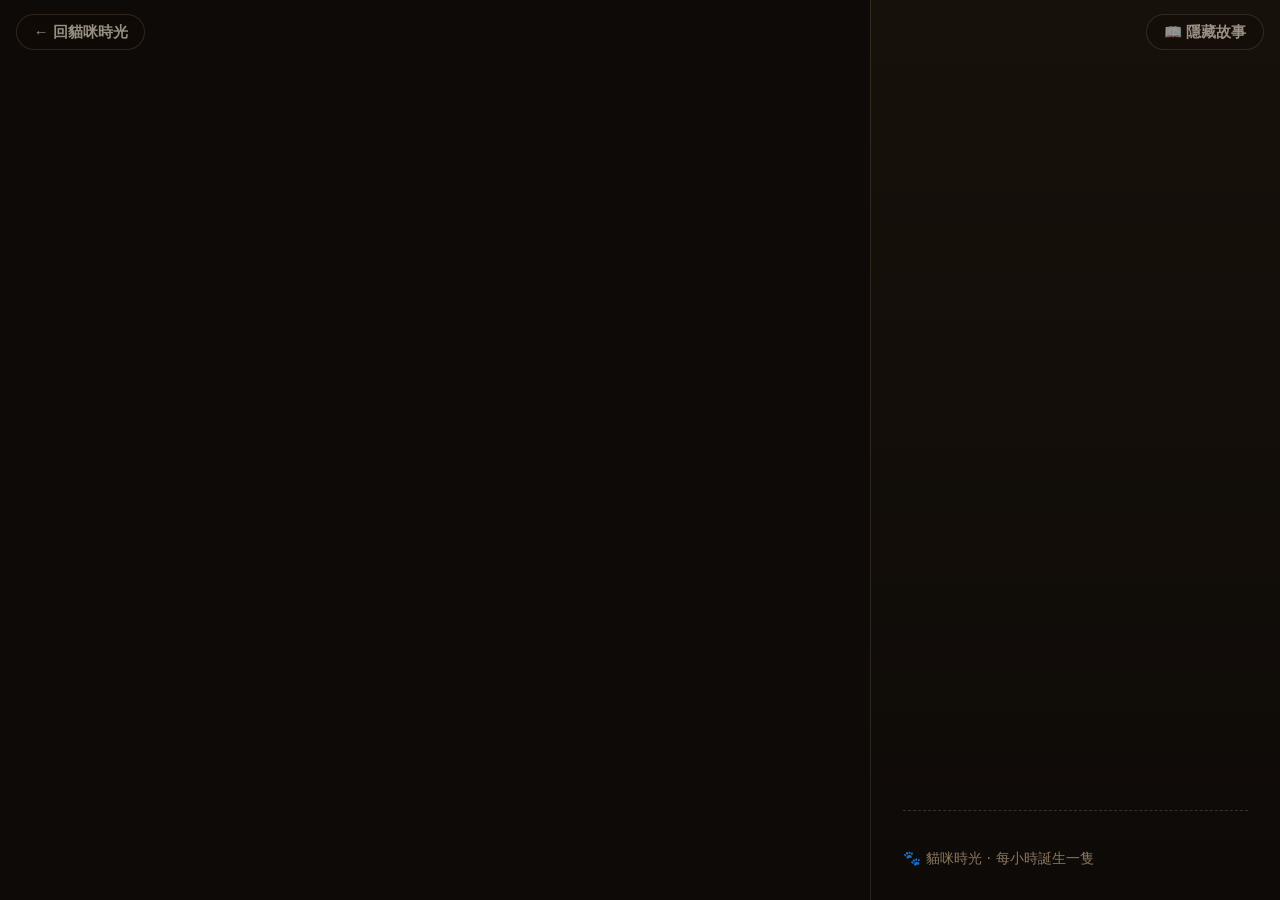
<file: docs/tv.html>
<!DOCTYPE html>
<html lang="zh-TW">
<head>
  <meta charset="UTF-8">
  <meta name="viewport" content="width=device-width, initial-scale=1.0">
  <title>貓咪時光 · 電視牆</title>
  <meta name="description" content="貓咪時光電視牆模式 — 全螢幕自動輪播＋大字故事，把螢幕變成每小時更新的 AI 貓咪相框。">
  <meta name="robots" content="noindex">
  <link rel="icon" href="favicon-32.png" type="image/png" sizes="32x32">
  <style>
    * { box-sizing: border-box; margin: 0; padding: 0; }
    html, body { height: 100%; background: #0e0a07; overflow: hidden; }
    body {
      display: flex;
      font-family: 'LXGW WenKai TC', 'Nunito', system-ui, sans-serif;
      color: #f3e7d7;
    }

    /* ── 圖片區 ── */
    .stage { position: relative; flex: 1; min-width: 0; }
    .slide {
      position: absolute; inset: 0;
      display: flex; align-items: center; justify-content: center;
      opacity: 0; transition: opacity 1.6s ease;
      padding: 1rem;
    }
    .slide.show { opacity: 1; }
    .slide img { max-width: 100%; max-height: 100%; object-fit: contain; border-radius: 6px; }

    /* ── 故事側欄 ── */
    .panel {
      width: clamp(300px, 32vw, 500px);
      background: linear-gradient(180deg, #17110b, #0e0a07);
      border-left: 1px solid rgba(255, 220, 180, .12);
      padding: 3.6rem 2rem 2rem;
      display: flex; flex-direction: column;
      overflow-y: auto;
    }
    body.no-story .panel { display: none; }
    .p-num { font-size: 1rem; color: #c9a882; letter-spacing: .1em; margin-bottom: .3rem; }
    .p-title { font-size: 2.1rem; font-weight: 800; line-height: 1.35; margin-bottom: .6rem; color: #ffd9ae; }
    .p-meta { font-size: .92rem; color: #9d8a74; margin-bottom: 1.4rem; }
    .p-story { font-size: 1.32rem; line-height: 2.05; color: #f3e7d7; }
    .p-story.empty { color: #9d8a74; font-size: 1.05rem; }
    .p-insp {
      margin-top: auto; padding-top: 1.4rem;
      font-size: .92rem; line-height: 1.8; color: #b09a80;
      border-top: 1px dashed rgba(255, 220, 180, .18);
    }
    .p-insp a { color: #8fc3e8; text-decoration: none; }
    .p-insp a:hover { text-decoration: underline; }
    .p-brand { margin-top: 1rem; font-size: .9rem; color: #8a765f; }

    /* ── 底部小標（隱藏故事模式才顯示） ── */
    .caption {
      position: absolute; left: 0; right: 0; bottom: 0;
      padding: 1.3rem 2rem 1.4rem;
      background: linear-gradient(transparent, rgba(10, 6, 3, .85));
      display: none; align-items: baseline; gap: 1rem;
      text-shadow: 0 1px 6px rgba(0,0,0,.6);
    }
    body.no-story .caption { display: flex; }
    .caption .t { font-size: 1.4rem; font-weight: 700; }
    .caption .m { font-size: .92rem; opacity: .7; }

    /* ── 上排控制鈕（常駐微透明） ── */
    .ctrl {
      position: fixed; top: .9rem; z-index: 10;
      display: inline-flex; align-items: center; gap: .4rem;
      font: 700 .92rem 'LXGW WenKai TC', 'Nunito', sans-serif;
      color: #f3e7d7; text-decoration: none; cursor: pointer;
      background: rgba(20, 13, 8, .62); border: 1px solid rgba(255, 220, 180, .22);
      border-radius: 999px; padding: .45rem 1.05rem;
      opacity: .6; transition: opacity .2s ease, transform .15s ease;
      backdrop-filter: blur(4px);
    }
    .ctrl:hover { opacity: 1; transform: translateY(-1px); }
    #backBtn { left: 1rem; }
    #storyBtn { right: 1rem; }
    .paused-badge {
      position: fixed; top: 4rem; left: 1rem; z-index: 10; color: #ffd9a0;
      font-size: .85rem;
      background: rgba(0,0,0,.5); padding: .3rem .8rem; border-radius: 999px;
      display: none;
    }
    body.paused .paused-badge { display: block; }
    .hint {
      position: fixed; bottom: .8rem; right: 1rem; z-index: 10; color: #f3e7d7;
      font-size: .78rem; opacity: .4;
      background: rgba(0,0,0,.35); padding: .28rem .7rem; border-radius: 999px;
      animation: hint-fade 1ms linear 7s forwards;
    }
    @keyframes hint-fade { to { opacity: 0; visibility: hidden; } }

    /* ── 直式／窄螢幕：改上下排 ── */
    @media (max-width: 860px), (orientation: portrait) {
      body { flex-direction: column; }
      .stage { flex: 1 1 56%; }
      .panel {
        width: 100%; flex: 0 0 44%;
        border-left: 0; border-top: 1px solid rgba(255, 220, 180, .12);
        padding: 1.2rem 1.3rem 1.2rem;
      }
      .p-title { font-size: 1.5rem; }
      .p-story { font-size: 1.08rem; line-height: 1.9; }
      .p-insp { padding-top: .9rem; margin-top: .9rem; }
    }
  </style>
</head>
<body>
  <a class="ctrl" id="backBtn" href="index.html">← 回貓咪時光</a>
  <button class="ctrl" id="storyBtn" type="button">📖 隱藏故事</button>
  <div class="paused-badge">⏸ 已暫停（點圖片繼續）</div>

  <div class="stage" id="stage">
    <div class="caption"><span class="t" id="capT"></span><span class="m" id="capM"></span></div>
  </div>

  <aside class="panel" id="panel">
    <div class="p-num" id="pNum"></div>
    <div class="p-title" id="pTitle"></div>
    <div class="p-meta" id="pMeta"></div>
    <p class="p-story" id="pStory"></p>
    <div class="p-insp" id="pInsp"></div>
    <div class="p-brand">🐾 貓咪時光 · 每小時誕生一隻</div>
  </aside>

  <div class="hint">點圖片暫停 · 📖 可隱藏故事 · Esc 回相簿</div>

  <script>
  (function () {
    var OWNER = "greenQQQ/catime";
    var RAW = "https://raw.githubusercontent.com/" + OWNER + "/main/";
    var params = new URLSearchParams(location.search);
    var interval = Math.max(5, parseInt(params.get("speed") || "22", 10)) * 1000;
    var stage = document.getElementById("stage");
    var items = [], idx = 0, timer = null, cur = null;
    var detailCache = {};

    /* 故事顯示偏好 */
    var storyBtn = document.getElementById("storyBtn");
    function applyStoryPref() {
      var off = localStorage.getItem("tv-story") === "off";
      document.body.classList.toggle("no-story", off);
      storyBtn.textContent = off ? "📖 顯示故事" : "📖 隱藏故事";
    }
    storyBtn.addEventListener("click", function (e) {
      e.stopPropagation();
      var off = localStorage.getItem("tv-story") === "off";
      localStorage.setItem("tv-story", off ? "on" : "off");
      applyStoryPref();
    });
    applyStoryPref();

    function shuffle(a) {
      for (var i = a.length - 1; i > 0; i--) {
        var j = Math.floor(Math.random() * (i + 1)), t = a[i]; a[i] = a[j]; a[j] = t;
      }
      return a;
    }

    function load() {
      return fetch(RAW + "catlist.json?tv=" + Date.now())
        .then(function (r) { return r.json(); })
        .then(function (list) {
          var ok = list.filter(function (c) { return c.status !== "failed" && c.url; });
          var latest = ok.slice(-12).reverse();
          items = latest.concat(shuffle(ok.slice(0, -12)));
          idx = 0;
        });
    }

    function fetchStory(cat) {
      var month = (cat.timestamp || "").slice(0, 7);
      if (!month) return Promise.resolve({});
      if (detailCache[month]) {
        return Promise.resolve(pick(detailCache[month]));
      }
      return fetch(RAW + "cats/" + month + ".json")
        .then(function (r) { return r.ok ? r.json() : []; })
        .catch(function () { return []; })
        .then(function (d) { detailCache[month] = d || []; return pick(detailCache[month]); });
      function pick(arr) {
        return arr.filter(function (x) { return x.number === cat.number; })[0] || {};
      }
    }

    function fillPanel(cat, detail) {
      document.getElementById("pNum").textContent = "#" + cat.number + "　" + (cat.timestamp || "");
      document.getElementById("pTitle").textContent = cat.title || "貓咪日常";
      var meta = [];
      if (cat.character_name) meta.push("主演 " + cat.character_name + (cat.is_birthday ? " 🎂" : ""));
      if (cat.crossover) meta.push("🐾 貓狗同題");
      document.getElementById("pMeta").textContent = meta.join(" · ");
      var storyEl = document.getElementById("pStory");
      if (detail.story) {
        storyEl.textContent = detail.story;
        storyEl.classList.remove("empty");
      } else {
        storyEl.textContent = "這一張沒有留下故事，自己看圖說故事吧~";
        storyEl.classList.add("empty");
      }
      var insp = document.getElementById("pInsp");
      insp.innerHTML = "";
      if (cat.inspiration && cat.inspiration !== "original") {
        insp.textContent = "📰 靈感：" + cat.inspiration + " ";
        var url = cat.inspiration_url || detail.inspiration_url;
        if (url) {
          var a = document.createElement("a");
          a.href = url; a.target = "_blank"; a.rel = "noopener";
          a.textContent = "看新聞 ↗";
          insp.appendChild(a);
        }
      } else {
        insp.textContent = "🎨 AI 原創";
      }
    }

    function show() {
      if (!items.length) return;
      var cat = items[idx % items.length];
      idx++;
      var slide = document.createElement("div");
      slide.className = "slide";
      var img = document.createElement("img");
      img.src = cat.url;
      img.alt = cat.title || ("Cat #" + cat.number);
      img.onload = function () {
        slide.classList.add("show");
        if (cur) { var old = cur; setTimeout(function () { old.remove(); }, 1800); }
        cur = slide;
        document.getElementById("capT").textContent = "#" + cat.number + (cat.title ? "　" + cat.title : "");
        document.getElementById("capM").textContent = (cat.timestamp || "") + (cat.character_name ? " · " + cat.character_name : "");
        fetchStory(cat).then(function (d) { fillPanel(cat, d); });
      };
      img.onerror = function () { slide.remove(); show(); };
      slide.appendChild(img);
      stage.insertBefore(slide, stage.firstChild);
    }

    function tick() { show(); timer = setTimeout(tick, interval); }

    load().then(function () {
      tick();
      setInterval(load, 60 * 60 * 1000);   // 每小時重抓，新作品自動進輪播
    });

    /* 點圖片區暫停／繼續（按鈕不受影響） */
    stage.addEventListener("click", function () {
      if (timer) { clearTimeout(timer); timer = null; document.body.classList.add("paused"); }
      else { document.body.classList.remove("paused"); tick(); }
    });
    document.addEventListener("keydown", function (e) {
      if (e.key === "Escape") location.href = "index.html";
    });
  })();
  </script>
</body>
</html>
</file>
